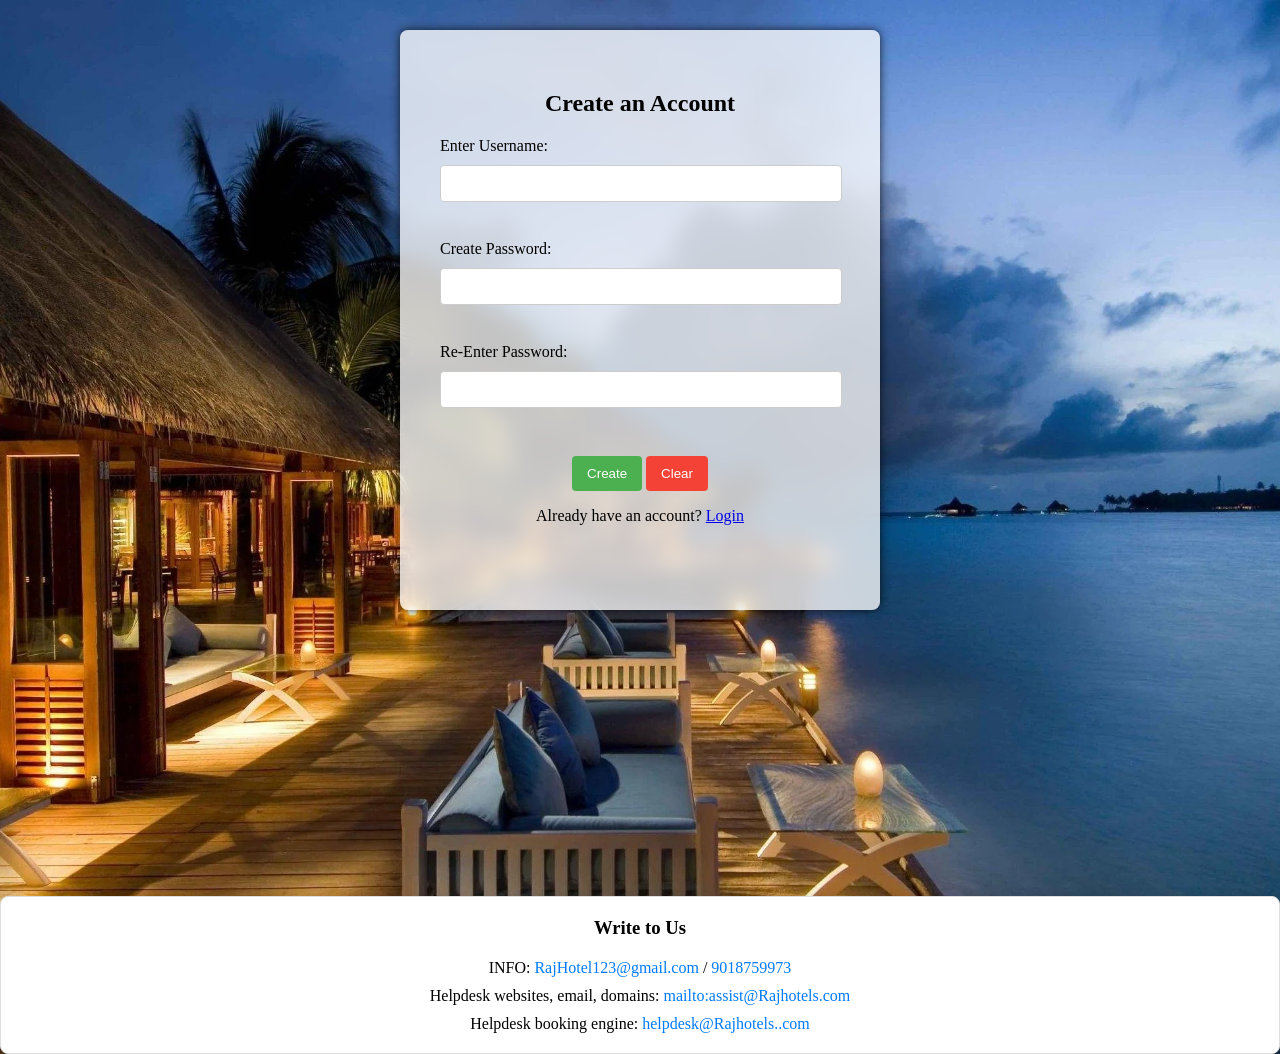
<file: Signup.html>
<!DOCTYPE html>
<html lang="en">
<head>
    <meta charset="UTF-8">
    <meta name="viewport" content="width=device-width, initial-scale=1.0">
    <title>Create Account</title>
    <link rel="stylesheet" href="styles3.css" />
    <script>
        function created() {
            var pas1 = document.getElementById("password1").value;
            var pas2 = document.getElementById("password2").value;
            var username = document.getElementById("username").value;

            if (username.trim() === "") {
                alert("Enter username");
                return false;
            } else if (pas1 === "" || pas2 === "") {
                alert("Enter password");
                return false; 
            } else if (pas1 === pas2) {
                return true; 
            } else {
                alert("Passwords didn't match");
                return false; 
            }
        }
    </script>
</head>
<body>
    <div class="container">
        <div class="form-wrapper">
            <h2 style="text-align:center;">Create an Account</h2>
            <form id="createAccountForm" action="Createaccount.php" method="post" onsubmit="return created();">
                <label for="username">Enter Username:</label>
                <input type="text" id="username" name="username"><br><br>
                <label for="password1">Create Password:</label>
                <input type="password" id="password1" name="password"><br><br>
                <label for="password2">Re-Enter Password:</label>
                <input type="password" id="password2" name="confirm-password"><br><br>
                <center>
                    <input type="submit" value="Create">
                    <input type="reset" value="Clear">
                </center>
            </form>
            <p style="text-align: center;">Already have an account? <a href=" User.html">Login</a></p>
        </div>
    </div>
    <footer>
        <div class="footer-box">
            <div class="footer-header">
                <h3>Write to Us</h3>
            </div>
            <div class="footer-content">
                <p class="footer-info">
                    INFO: <a class="footer-link" href="mailto:RajHotel123@gmail.com">RajHotel123@gmail.com</a> /
                    <a class="footer-link" href="tel:9018759973">9018759973</a>
                </p>
                <p class="footer-helpdesk">
                    Helpdesk websites, email, domains: <a class="footer-link"
                        href="mailto:assist@Rajhotels.com">mailto:assist@Rajhotels.com</a>
                </p>
                <p class="footer-helpdesk">
                    Helpdesk booking engine: <a class="footer-link"
                        href="mailto:helpdesk@Rajhotels..com">helpdesk@Rajhotels..com</a>
                </p>
            </div>
        </div>
    </footer>
</body>
</html>
</file>
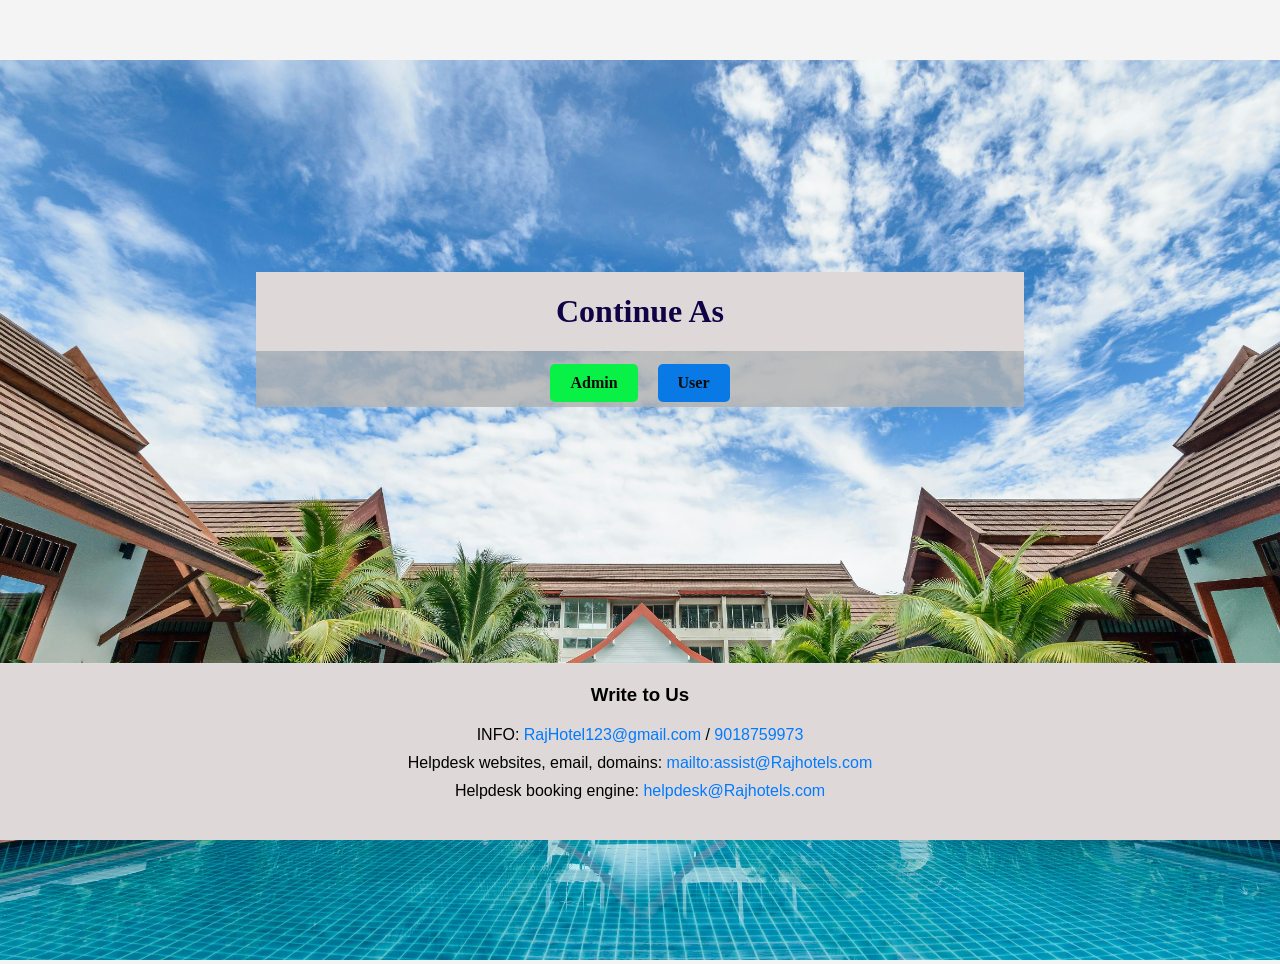
<file: temp.html>
<!DOCTYPE html>
<html lang="en">
<head>
    <meta charset="UTF-8">
    <meta name="viewport" content="width=device-width, initial-scale=1.0">
    <title>Simple Image Slideshow</title>
    <style>
        body {
            font-family: Arial, sans-serif;
            margin: 0;
            padding: 0;
            color: #000;
            background-color: #f4f4f4;
            display: flex;
            flex-direction: column;
            min-height: 100vh;
            justify-content: center; /* Center content vertically */
            align-items: center; 
        }

        .slideshow-container {
            top: 0;
            left: 0;
            width: 100%;
            height: 100%;
            z-index: -1;
            overflow: hidden;
        }

        .mySlides {
            display: none;
            position: absolute;
            width: 100%;
            height: 100%;
            background-size: cover;
            background-position: center;
            background-repeat: no-repeat;
        }

        .mySlides img {
            width: 100%;
            height: 100%;
            object-fit: cover;
        }

        .overlay {
            position: absolute;
            top: 0;
            left: 0;
            width: 100%;
            height: 100%;
            z-index: 1;
        }

        .container {
            width:60%;
            margin: 0 auto;
            margin-top: 15%;
            padding-top: 15%;
            border-radius: 8px;
            position: relative;
            z-index: 2;
            margin-top: 20px;
           
        }

        .login-buttons {
            font-family: 'Times New Roman', Times, serif;
            height: 50%;
            width:100%;
            background-color: #b0b0b0c7;
            text-align: center;
            font-size: 40px;
           
        }

        .login-button {
            display: inline-block;
            padding: 10px 20px;
            margin: 5px;
            border-radius: 5px;
            color: #0b0b0b;
            text-decoration: none;
            font-size: 16px;
            transition: opacity 0.3s ease;
            z-index: 3;
        }

        .login-button.admin {
            
            background-color: #09f047;
        }

        .login-button.user {
            background-color: #097ae5;
        }

        .login-button:hover {
            color: #ddd;
            background-color: #000;
        }

        footer {
            
            background-color: #dfd8d8;
            border-top: 1px solid #ddd;
            margin-top: 20%;
            padding: 20px 0;
            width:100%;
            text-align: center;
        }

        .footer-header h3 {
            margin-top: 0;
            color: #000;
        }

        .footer-content {
            margin: 20px 0;
        }

        .footer-info,
        .footer-helpdesk {
            margin: 10px 0;
        }

        .footer-link {
            color: #007bff;
            text-decoration: none;
        }

        .footer-link:hover {
            text-decoration: underline;
        }
        .cap{
            font-family: 'Times New Roman', Times, serif;
            background-color: #dfd8d8;
            width: 100%;
            height: 20%;
            align-content: center;
            align-self: center;
            text-align: center;
        }

    </style>
</head>
<body>
    <div class="slideshow-container">
        <div class="mySlides fade">
            <img src="1.jpg" alt="Image 1">
        </div>
        <div class="mySlides fade">
            <img src="11.jpg" alt="Image 2">
        </div>
        <div class="mySlides fade">
            <img src="12.jpg" alt="Image 3">
        </div>

        <div class="mySlides fade">
            <img src="13.jpg" alt="Image 4">
        </div>
    </div>

    <div class="overlay"></div> <!-- Overlay for transparency -->
    
    <div class="container">
        <div class="cap">
            <h1 style="color: rgb(16, 3, 69);text-align: center;">
                <strong>Continue As </strong>
            </h1>
        </div>
        <div class="login-buttons">
                <a href="admin.php" class="login-button admin"><b>Admin </b></a>
            <a href="User.html" class="login-button user"><b>User</b></a>
        </div>
    </div>

    <script>
        let slideIndex = 0;
        showSlides();

        function showSlides() {
            let i;
            let slides = document.getElementsByClassName("mySlides");
            for (i = 0; i < slides.length; i++) {
                slides[i].style.display = "none";  
            }
            slideIndex++;
            if (slideIndex > slides.length) {slideIndex = 1}    
            slides[slideIndex-1].style.display = "block";  
            setTimeout(showSlides, 3000); // Change image every 3 seconds
        }
    </script>

    <footer>
        <div class="footer-box">
            <div class="footer-header">
                <h3>Write to Us</h3>
            </div>
            <div class="footer-content">
                <p class="footer-info">
                    INFO: <a class="footer-link" href="mailto:RajHotel123@gmail.com">RajHotel123@gmail.com</a> / 
                    <a class="footer-link" href="tel:9018759973">9018759973</a>
                </p>
                <p class="footer-helpdesk">
                    Helpdesk websites, email, domains: <a class="footer-link" href="mailto:assist@Rajhotels.com">mailto:assist@Rajhotels.com</a>
                </p>
                <p class="footer-helpdesk">
                    Helpdesk booking engine: <a class="footer-link" href="mailto:helpdesk@Rajhotels.com">helpdesk@Rajhotels.com</a>
                </p>
            </div>
        </div>
    </footer>
</body>
</html>
</file>
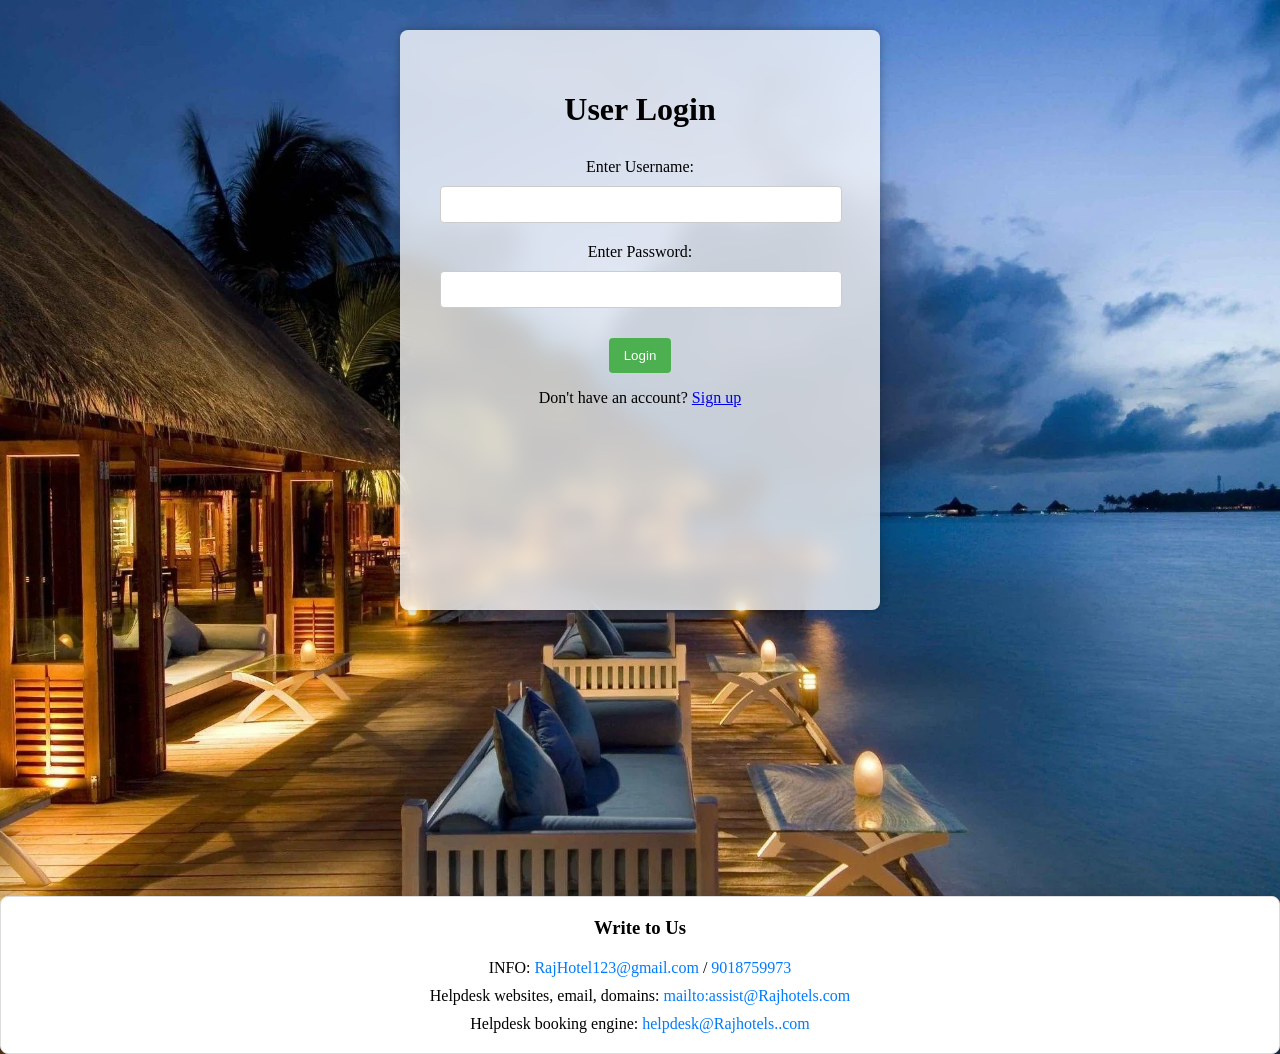
<file: User.html>
<!DOCTYPE html>
<html lang="en">
<head>
    <meta charset="UTF-8">
    <meta name="viewport" content="width=device-width, initial-scale=1.0">
    <title>Login Page</title>
    <style>
        body {
            display: flex;
            flex-direction: column; /* Allow vertical stacking */
            min-height: 100vh; /* Ensure body takes at least full viewport height */
            margin: 0;
            background-image: url("3.jpg");
            background-size: cover; /* Ensure the background image covers the whole page */
            background-position: center; /* Center the background image */
        }

        .container {
            flex: 1; /* Allow the container to grow and fill the available space */
            display: flex;
            justify-content: center; /* Center content vertically */
            align-items: center; /* Center content horizontally */
            padding: 30px; /* Increased padding */
        }

        .form-wrapper {
    background: rgba(255, 255, 255, 0.768); /* Adjust opacity for transparency */
    backdrop-filter: blur(10px); /* Add blur effect */
    padding: 40px; /* Increased padding for the form */
    border-radius: 8px;
    box-shadow: 0 0 10px rgba(0, 0, 0, 0.3); /* Adjusted shadow for depth */
    width: 100%; /* Full width for responsive design */
    max-width: 400px; /* Maximum width for larger screens */
    height: 500px;
    text-align: center; /* Center text inside the container */
}


        h1 {
            margin-bottom: 30px; /* Increased space below the title */
        }

        label {
            margin-bottom: 10px; /* Increased space below labels */
            display: block; /* Make labels block elements */
        }

        input[type="text"],
        input[type="password"] {
            margin-bottom: 20px; /* Increased space below input fields */
            width: calc(100% - 20px); /* Adjust width for padding */
            padding: 10px; /* Padding for input fields */
            border-radius: 4px; /* Slightly rounded corners for input fields */
            border: 1px solid #ccc; /* Border for input fields */
        }

        input[type="submit"],
        input[type="reset"] {
            margin-top: 10px; /* Space above buttons */
            padding: 10px 15px; /* Padding for buttons */
            border-radius: 4px; /* Rounded corners for buttons */
            border: none; /* Remove border */
            cursor: pointer; /* Pointer cursor on hover */
        }

        input[type="submit"] {
            background-color: #4CAF50; /* Green background for submit */
            color: white; /* White text for submit */
        }
        input[type="reset"] {
            background-color: #f44336; /* Red background for reset */
            color: white; /* White text for reset */
        }
        footer {
            padding-top: 20%;
            text-align: center;
        }

        .footer-box {
            padding-top: 20px;
            margin: 0 auto;
            background-color: #ffffff;
            border: 1px solid #ddd;
            border-radius: 8px;
            box-shadow: 0 0 10px rgba(0, 0, 0, 0.1);
        }

        .footer-header h3 {
            margin-top: 0;
            color: #000;
        }

        .footer-content {
            margin: 20px 0;
        }

        .footer-info,
        .footer-helpdesk {
            margin: 10px 0;
        }

        .footer-link {
            color: #007bff;
            text-decoration: none;
        }

        .footer-link:hover {
            text-decoration: underline;
        }

        .footer-cta {
            margin-top: 20px;
        }

        .footer-cta h4 {
            margin: 10px 0;
            color: #000;
        }

        .footer-cta a {
            color: #007bff;
            text-decoration: none;
        }

        .footer-cta a:hover {
            text-decoration: underline;
        }
    </style>
</head>
<body>
    <main>
        <div class="container">
            <div class="form-wrapper">
                <form action="check.php" method="post">
                    <header>
                        <h1>User Login</h1>
                    </header>
                    <label for="username">Enter Username:</label>
                    <input type="text" id="username" name="username" required><br>
                    <label for="password">Enter Password:</label>
                    <input type="password" id="password" name="password" required><br>
                    <input type="submit" value="Login">
                </form>
                <p>Don't have an account? <a href="Signup.html">Sign up</a></p>
            </div>
        </div>
    </main>
</body>
<footer>
    <div class="footer-box">
        <div class="footer-header">
            <h3>Write to Us</h3>
        </div>
        <div class="footer-content">
            <p class="footer-info">
                INFO: <a class="footer-link" href="mailto:RajHotel123@gmail.com">RajHotel123@gmail.com</a> /
                <a class="footer-link" href="tel:9018759973">9018759973</a>
            </p>
            <p class="footer-helpdesk">
                Helpdesk websites, email, domains: <a class="footer-link"
                    href="mailto:assist@Rajhotels.com">mailto:assist@Rajhotels.com</a>
            </p>
            <p class="footer-helpdesk">
                Helpdesk booking engine: <a class="footer-link"
                    href="mailto:helpdesk@Rajhotels..com">helpdesk@Rajhotels..com</a>
            </p>
        </div>
    </div>
</footer>
</html>
</file>
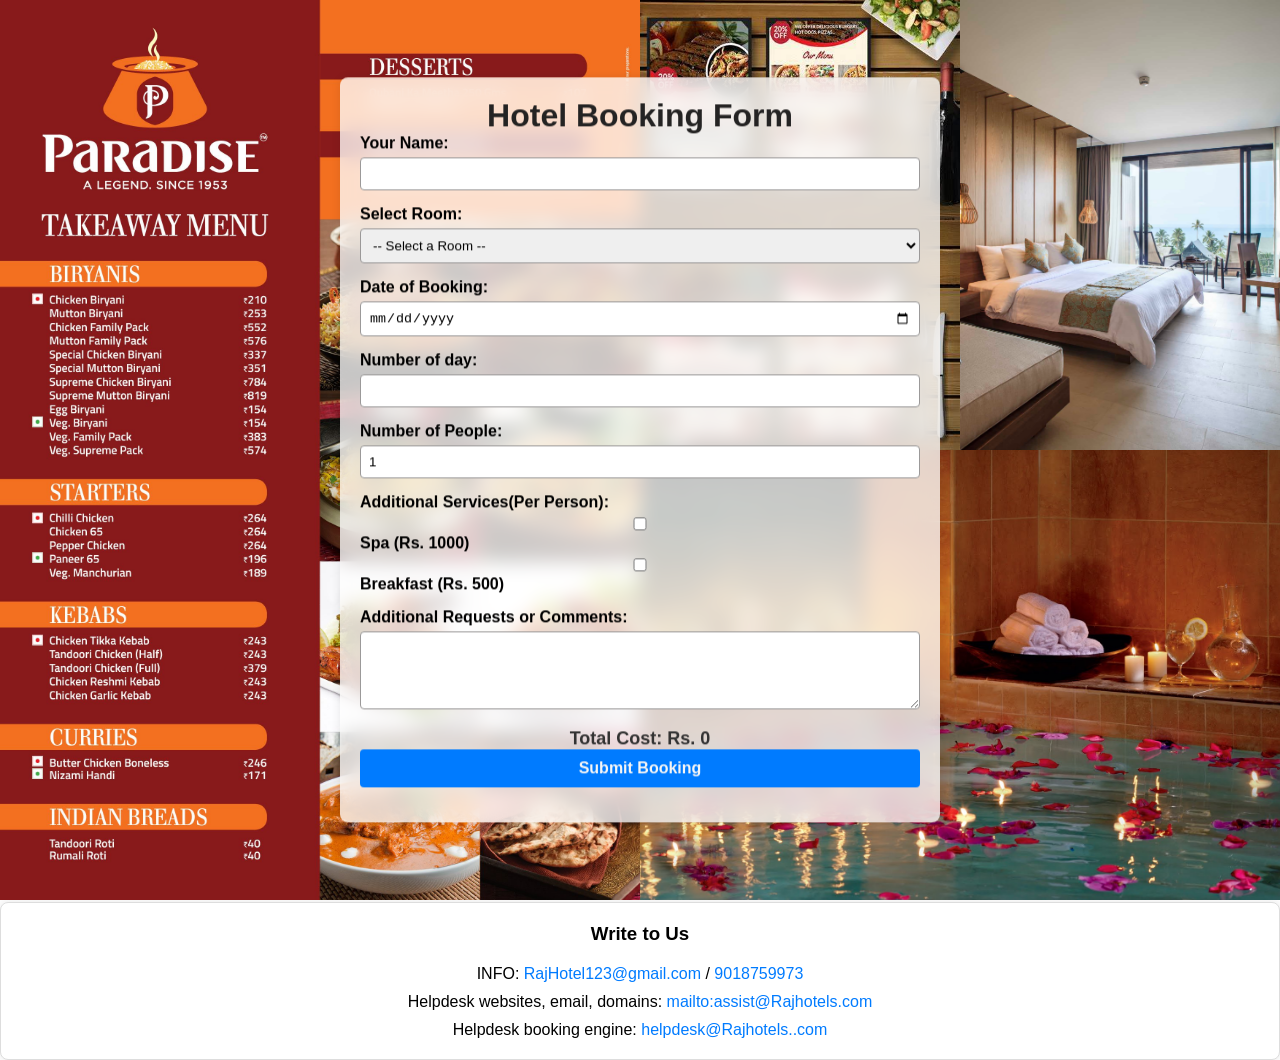
<file: Userinterface.html>
<!DOCTYPE html>
<html lang="en">
<head>
    <meta charset="UTF-8">
    <meta name="viewport" content="width=device-width, initial-scale=1.0">
    <title>Hotel Booking Form</title>
    <style>
        * {
            margin: 0;
            padding: 0;
            box-sizing: border-box;
        }

        body, html {
            height: 100%;
            font-family: Arial, sans-serif;
            background-repeat: no-repeat;
        }

        .background {
            display: grid;
            grid-template-columns: 1fr 1fr; /* Two columns */
            height: 100%;
        }

        .image {
            background-size: cover;
            background-position: center;
            background-repeat: no-repeat;
        }

        .image2 {
            background-image: url('4.jpg');
        }

        .image3 {
            display: grid;
            grid-template-columns: 1fr 1fr;
            height: 100%;
        }

        .image3-left {
            background-image: url('5.jpg');
            background-size: cover;
        }

        .image3-right {
            background-image: url('7.jpg');
            background-size: cover;
        }

        .image4 {
            background-image: url('6.jpg');
            background-size: cover;
        }

        .right-side {
            display: grid;
            grid-template-rows: 1fr 1fr;
            height: 100%;
        }

        .container {
            width: 60%;
            max-width: 600px;
            margin: auto;
            padding: 20px;
            background: rgba(255, 255, 255, 0.768); /* Adjust opacity for transparency */
            backdrop-filter: blur(10px);
            border-radius: 8px;
            box-shadow: 0 0 10px rgba(0, 0, 0, 0.1);
            position: absolute;
            top: 50%;
            left: 50%;
            transform: translate(-50%, -50%);
            z-index: 1;
        }

        h1 {
            text-align: center;
            color: #242323;
        }

        .form-group {
            margin-bottom: 15px;
        }

        .form-group label {
            display: block;
            margin-bottom: 5px;
            font-weight: bold;
        }

        .form-group select,
        .form-group input,
        .form-group textarea {
            width: 100%;
            padding: 8px;
            border: 1px solid #9b9999;
            border-radius: 4px;
            box-sizing: border-box;
        }

        button {
            width: 100%;
            padding: 10px;
            background-color: #007bff;
            border: none;
            color: #f5f5f5;
            border-radius: 4px;
            cursor: pointer;
            font-size: 16px;
        }

        button:hover {
            background-color: #050d16;
            color: #ffffff;
        }

        .message {
            text-align: center;
            font-weight: bold;
            margin-top: 15px;
        }

        .error {
            color: #dc3545; /* Red color for error */
        }

        .success {
            color: #28a745; /* Green color for success */
        }

        .cost-display {
            font-size: 18px;
            font-weight: bold;
            color: #333;
            margin-top: 10px;
            text-align: center;
        }

    footer {
        padding-top: 2px;
    text-align: center;
}

.footer-box {
    padding-top: 20px;
    margin: 0 auto;
    background-color: #ffffff;
    border: 1px solid #ddd;
    border-radius: 8px;
    box-shadow: 0 0 10px rgba(0, 0, 0, 0.1);
}

.footer-header h3 {
    margin-top: 0;
    color: #000;
}

.footer-content {
    margin: 20px 0;
}

.footer-info,
.footer-helpdesk {
    margin: 10px 0;
}

.footer-link {
    color: #007bff;
    text-decoration: none;
}

.footer-link:hover {
    text-decoration: underline;
}

.footer-cta {
    margin-top: 20px;
}

.footer-cta h4 {
    margin: 10px 0;
    color: #000;
}

.footer-cta a {
    color: #007bff;
    text-decoration: none;
}

.footer-cta a:hover {
    text-decoration: underline;
}

    </style>
</head>
<body>
    <div class="background">
        <div class="image image2"></div>
        <div class="right-side">
            <div class="image image3">
                <div class="image image3-left"></div>
                <div class="image image3-right"></div>
            </div>
            <div class="image image4"></div>
        </div>
    </div>
    <div class="container">
        <h1>Hotel Booking Form</h1>
        <form id="bookingForm" action="submit_booking.php" method="POST">
            <div class="form-group">
                <label for="name">Your Name:</label>
                <input type="text" id="name" name="name" required>
            </div>
            <div class="form-group">
                <label for="room">Select Room:</label>
                <select id="room" name="room" required onchange="calculateCost()">
                    <option value="">-- Select a Room --</option>
                    <option value="1" data-cost="2000">Single Room (Rs. 2000/day)</option>
                    <option value="2" data-cost="4000">Double Room (Rs. 4000/day)</option>
                    <option value="3" data-cost="6000">Suite (Rs. 6000/day)</option>
                </select>
            </div>                     
            <div class="form-group">
                <label for="bookingDate">Date of Booking:</label>
                <input type="date" id="bookingDate" name="bookingDate" required>
            </div>
            <div class="form-group">
                <label for="bookingDate">Number of day:</label>
                <input type="number"  id="No_Date" name="No_Date"  required>
            </div>
            <div class="form-group">
                <label for="numPeople">Number of People:</label>
                <input type="number" id="numPeople" name="numPeople" min="1" value="1" required onchange="calculateCost()">
            </div>
            <div class="form-group">
                <label>Additional Services(Per Person):</label>
                <div>
                    <input type="checkbox" id="spa" name="spa" value="spa" onchange="calculateCost()">
                    <label for="spa">Spa (Rs. 1000)</label>
                </div>
                <div>
                    <input type="checkbox" id="breakfast" name="breakfast" value="breakfast" onchange="calculateCost()">
                    <label for="breakfast">Breakfast (Rs. 500)</label>
                </div>
            </div>

            <div class="form-group">
                <label for="comments">Additional Requests or Comments:</label>
                <textarea id="comments" name="comments" rows="4"></textarea>
            </div>
            
            <div class="cost-display" id="costDisplay">Total Cost: Rs. 0</div>
            <button type="submit"><b>Submit Booking</b></button>
            <div id="message" class="message"></div>
        </form>
    </div>
    <script>
        function calculateCost() {
            // Get room cost
            const roomSelect = document.getElementById('room');
            const selectedOption = roomSelect.options[roomSelect.selectedIndex];
            const roomCost = parseFloat(selectedOption.getAttribute('data-cost')) || 0;
            //Get no of days
            const noday = parseInt(document.getElementById('No_Date').value) || 1;
            // Get additional services cost
            const spaCost = document.getElementById('spa').checked ? 1000 : 0;
            const breakfastCost = document.getElementById('breakfast').checked ? 500 : 0;

            // Get number of people
            const numPeople = parseInt(document.getElementById('numPeople').value) || 1;

            // Add Rs. 1000 per person
            const perPersonCost = spaCost*numPeople+breakfastCost*numPeople;

            // Calculate total cost
            const totalCost = roomCost*noday + perPersonCost;

            // Display total cost
            document.getElementById('costDisplay').textContent = `Total Cost: Rs. ${totalCost}`;
        }
    </script>
      <footer>
        <div class="footer-box">
            <div class="footer-header">
                <h3>Write to Us</h3>
            </div>
            <div class="footer-content">
                <p class="footer-info">
                    INFO: <a class="footer-link" href="mailto:RajHotel123@gmail.com">RajHotel123@gmail.com</a> /
                    <a class="footer-link" href="tel:9018759973">9018759973</a>
                </p>
                <p class="footer-helpdesk">
                    Helpdesk websites, email, domains: <a class="footer-link"
                        href="mailto:assist@Rajhotels.com">mailto:assist@Rajhotels.com</a>
                </p>
                <p class="footer-helpdesk">
                    Helpdesk booking engine: <a class="footer-link"
                        href="mailto:helpdesk@Rajhotels..com">helpdesk@Rajhotels..com</a>
                </p>
            </div>
        </div>
    </footer>
</body>
</html>
</file>
<file: styles3.css>
body {
    display: flex;
    flex-direction: column; /* Allow vertical stacking */
    min-height: 100vh; /* Ensure body takes at least full viewport height */
    margin: 0;
    background-image: url("3.jpg");
    background-size: cover; /* Ensure the background image covers the whole page */
    background-position: center; /* Center the background image */
}

.container {
    flex: 1; /* Allow the container to grow and fill the available space */
    display: flex;
    justify-content: center; /* Center content vertically */
    align-items: center; /* Center content horizontally */
    padding: 30px; /* Increased padding */
}

.form-wrapper {
background: rgba(255, 255, 255, 0.768); /* Adjust opacity for transparency */
backdrop-filter: blur(10px); /* Add blur effect */
padding: 40px; /* Increased padding for the form */
border-radius: 8px;
box-shadow: 0 0 10px rgba(0, 0, 0, 0.767); /* Adjusted shadow for depth */
width: 100%; /* Full width for responsive design */
max-width: 400px; /* Maximum width for larger screens */
height: 500px;
/* Center text inside the container */
}


h1 {
    margin-bottom: 30px; /* Increased space below the title */
}

label {
    margin-bottom: 10px; /* Increased space below labels */
    display: block; /* Make labels block elements */
}

input[type="text"],
input[type="password"] {
    margin-bottom: 20px; /* Increased space below input fields */
    width: calc(100% - 20px); /* Adjust width for padding */
    padding: 10px; /* Padding for input fields */
    border-radius: 4px; /* Slightly rounded corners for input fields */
    border: 1px solid #ccc; /* Border for input fields */
}

input[type="submit"],
input[type="reset"] {
    margin-top: 10px; /* Space above buttons */
    padding: 10px 15px; /* Padding for buttons */
    border-radius: 4px; /* Rounded corners for buttons */
    border: none; /* Remove border */
    cursor: pointer; /* Pointer cursor on hover */
}

input[type="submit"] {
    background-color: #4CAF50; /* Green background for submit */
    color: white; /* White text for submit */
}

input[type="reset"] {
    background-color: #f44336; /* Red background for reset */
    color: white; /* White text for reset */
}

footer {
    padding-top: 20%;
    text-align: center;
}

.footer-box {
    padding-top: 20px;
    margin: 0 auto;
    background-color: #ffffff;
    border: 1px solid #ddd;
    border-radius: 8px;
    box-shadow: 0 0 10px rgba(0, 0, 0, 0.1);
}

.footer-header h3 {
    margin-top: 0;
    color: #000;
}

.footer-content {
    margin: 20px 0;
}

.footer-info,
.footer-helpdesk {
    margin: 10px 0;
}

.footer-link {
    color: #007bff;
    text-decoration: none;
}

.footer-link:hover {
    text-decoration: underline;
}

.footer-cta {
    margin-top: 20px;
}

.footer-cta h4 {
    margin: 10px 0;
    color: #000;
}

.footer-cta a {
    color: #007bff;
    text-decoration: none;
}

.footer-cta a:hover {
    text-decoration: underline;
}
</file>
